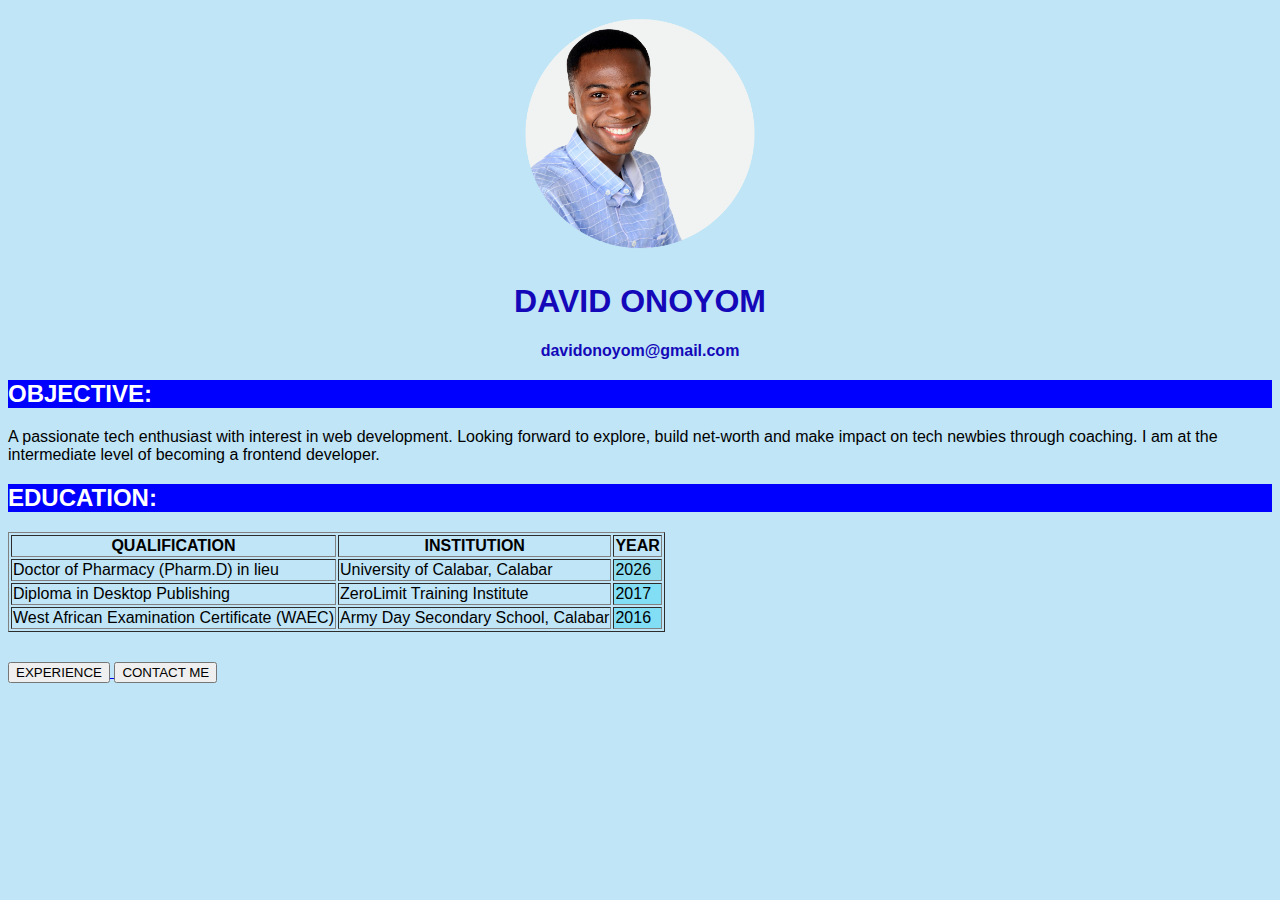
<file: index.html>
<!DOCTYPE html>
<html lang="en">
<head>
    <meta charset="UTF-8"/>
    <meta http-equiv="X-UA-Compatible" content="IE=edge"/>
    <meta name="viewport" content="width=device-width, initial-scale=1.0"/>
    <title>DAVID ONOYOM CV</title>
    <link rel="stylesheet" href="style.css"/>
</head>
    <body>
      
        <div class="hdn0">
            <img src="D MCN.png" alt="davidimage" height="250px">
            <h1>DAVID ONOYOM</h1>
            <p><b>davidonoyom@gmail.com</b></p>
        </div>

        <div class="hdn1">
            <h2>OBJECTIVE:</h2>
        </div>
            <p>A passionate tech enthusiast with interest in web development. 
            Looking forward to explore, build net-worth and make impact 
            on tech newbies through coaching. I am at the intermediate level
            of becoming a frontend developer.</p>

        <div class="hdn2">
         <h2>EDUCATION:</h2>
        </div>
        <table border="auto">
            <tr>
                <th>QUALIFICATION</th>
                <th>INSTITUTION</th>
                <th>YEAR</th>               
            </tr>
            <tr>
                <td>Doctor of Pharmacy (Pharm.D) in lieu</td>
                <td>University of Calabar, Calabar</td>
                <td style="background-color: rgb(142, 222, 240);"> 2026</td>
            </tr>
            <tr>
                <td>Diploma in Desktop Publishing</td>
                <td>ZeroLimit Training Institute</td>
                <td style="background-color: rgb(129, 222, 245);">2017</td>
            </tr>
            <tr>
                <td>West African Examination Certificate (WAEC)</td>
                <td>Army Day Secondary School, Calabar</td>
                <td style="background-color: rgb(129, 222, 245);">2016</td>
            </tr>
        </table>
    
    <div class="btn">
        <a href="experience.html">
            <button>EXPERIENCE</button>
        </a>
        <a href="contact me.html"><button>CONTACT ME</button>
        </a>
    </body>
    </div>
</html>
</file>
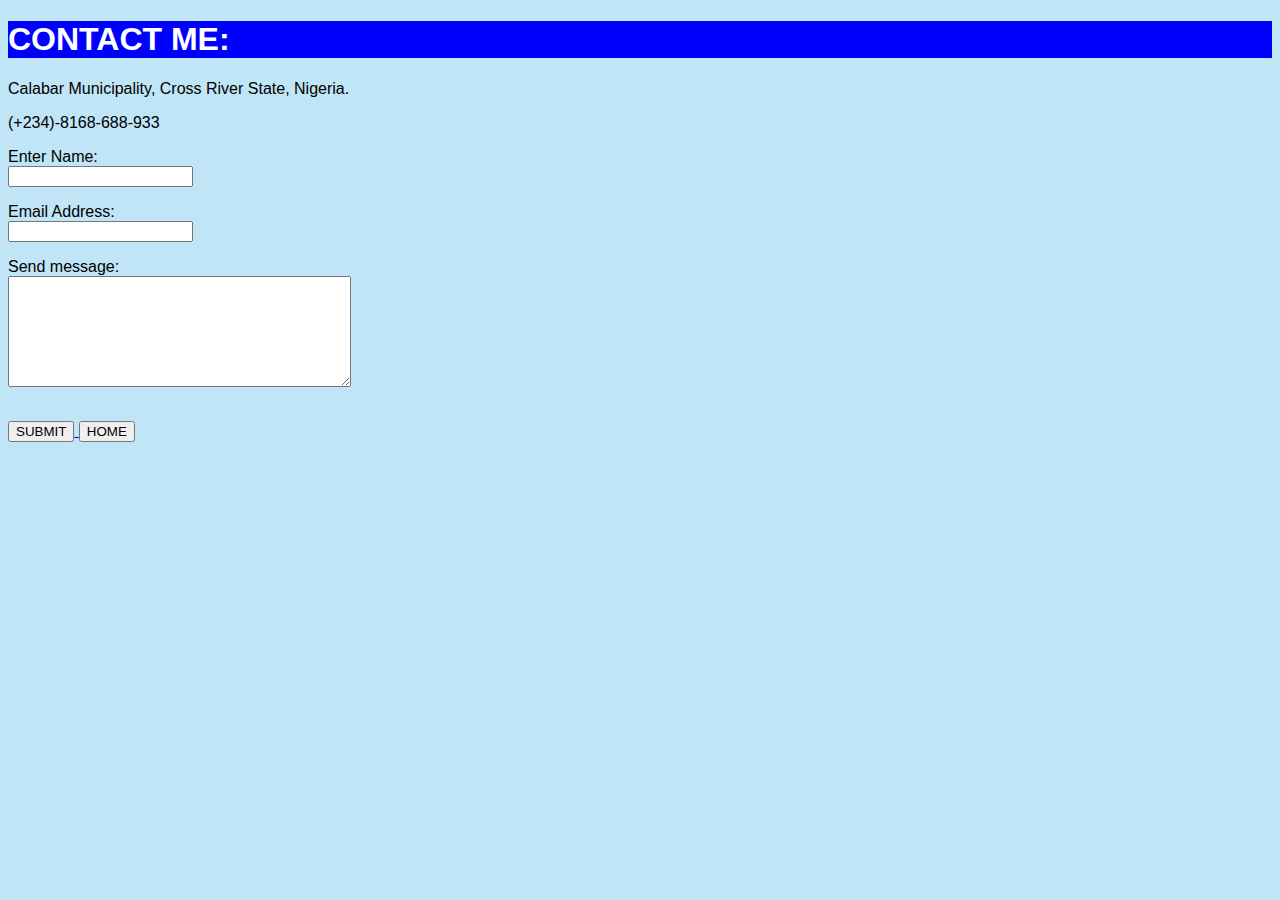
<file: contact me.html>
<!DOCTYPE html>
<html lang="en">
    <head>
        <meta charset="UTF-8"/>
        <meta http-equiv="X-UA-Compatible" content="IE=edge"/>
        <meta name="viewport" content="width=device-width, initial-scale=1.0"/>
        <title>CONTACT ME PAGE</title>
        <link rel="stylesheet" href="style.css"/>
    </head>
    <div class="hdn6">
        <body>
            <h1>CONTACT ME:</h1>
    </div>
            Calabar Municipality, Cross River State, Nigeria.
            <p>(+234)-8168-688-933</p>
            <p>Enter Name: <br><input></p>
            <p>Email Address:<br><input></p>
            <label for="story">Send message:</label> <br>
    <textarea id="story" name="story"
            rows="7" cols="40">
    </textarea>

    <div class="btn">
            <a href="submit.html">
                <button>SUBMIT</button>
            </a>
            <a href="index.html">
                <button>HOME</button>
            </a>
    </div>
    </body>
</html>
</file>
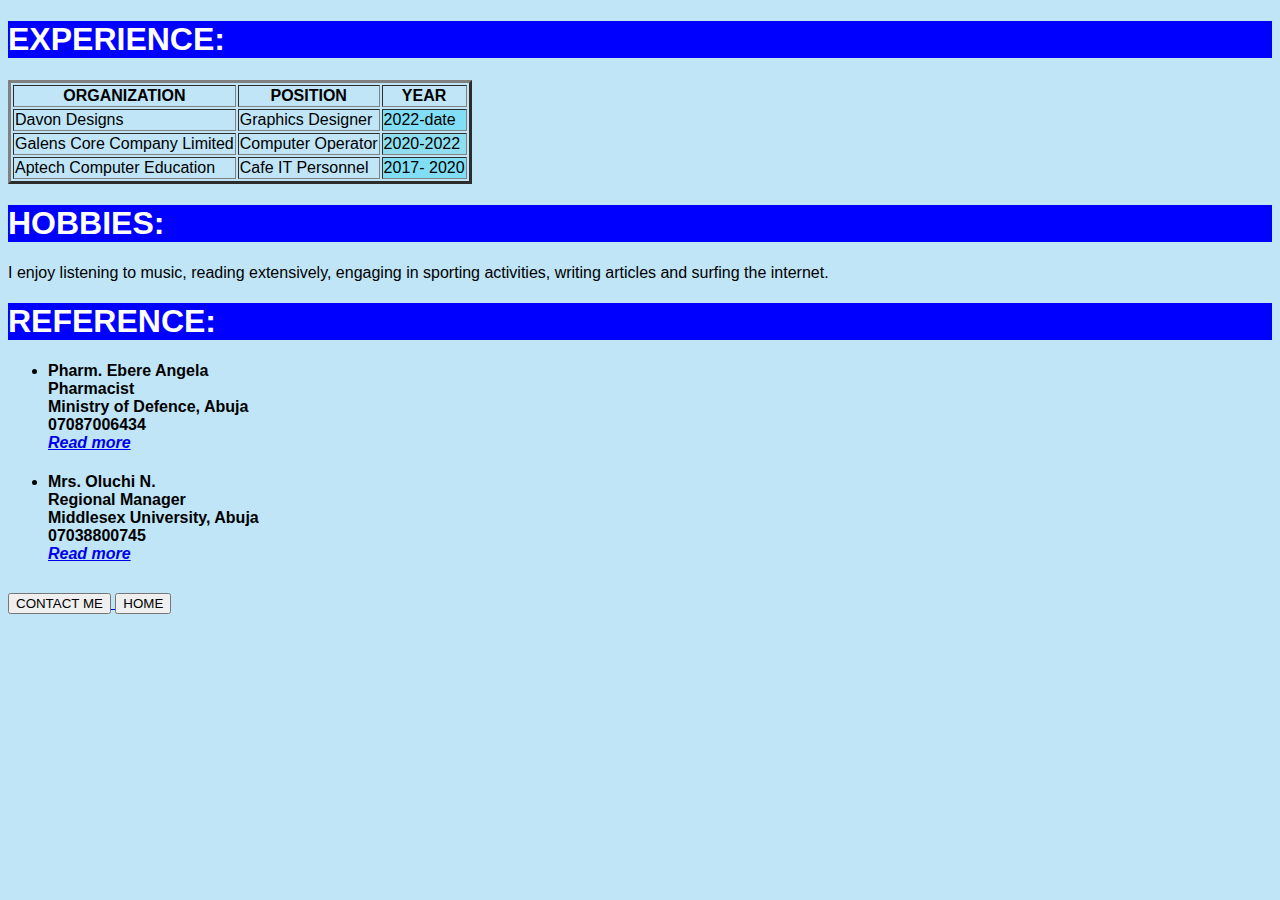
<file: experience.html>
<!DOCTYPE html>
<html lang="en">
<head>
    <meta charset="UTF-8"/>
    <meta http-equiv="X-UA-Compatible" content="IE=edge"/>
    <meta name="viewport" content="width=device-width, initial-scale=1.0"/>
    <title>DAVID'S EXPERIENCE</title>
    <link rel="stylesheet" href="style.css"/>
</head>
    <body>
        <div class="hdn3">
            <h1>EXPERIENCE:</h1>
        </div>
            <table border="3">
                <tr>
                    <th>ORGANIZATION</th>
                    <th>POSITION</th>
                    <th>YEAR</th>               
                </tr>
                <tr>
                    <td>Davon Designs</td>
                    <td>Graphics Designer</td>
                    <td style="background-color: rgb(129, 222, 245);">2022-date</td>
                </tr>
                <tr>
                    <td>Galens Core Company Limited</td>
                    <td>Computer Operator</td>
                    <td style="background-color: rgb(142, 222, 240);">2020-2022</td>
                </tr>
                <tr>
                    <td>Aptech Computer Education</td>
                    <td>Cafe IT Personnel</td>
                    <td style="background-color: rgb(129, 222, 245);">2017- 2020</td>
                </tr>
            </table>
    
        <div class="hdn4">
            <h1>HOBBIES:</h1> 
        </div>
                I enjoy listening to music, reading extensively, engaging
                in sporting activities, writing articles and surfing the internet.          
        
        <div class="hdn5">
            <h1>REFERENCE:</h1>
        </div>
            <ul>
                <li><h4>Pharm. Ebere Angela <br> Pharmacist <br>
                Ministry of Defence, Abuja <br>07087006434 
                <a href="https://www.linkedin.com/in/ebere-angela-4b415bb3"><br><i>Read more</i></h4></li>
                </a>
            </ul>
            <ul>
                <li><h4>Mrs. Oluchi N. <br> Regional Manager <br>
                Middlesex University, Abuja <br>07038800745 
                <a href="https://www.linkedin.com/in/oluchi-nwambara-05990787"><br><i>Read more</i></h4></li>
                </a>
                
            </ul>
        
        <div class="btn">
            <a href="contact me.html">
                <button>CONTACT ME</button>
            </a>
            <a href="index.html">
                <button>HOME</button>
            </a>
        </div>
    </body>
    </html>
</file>
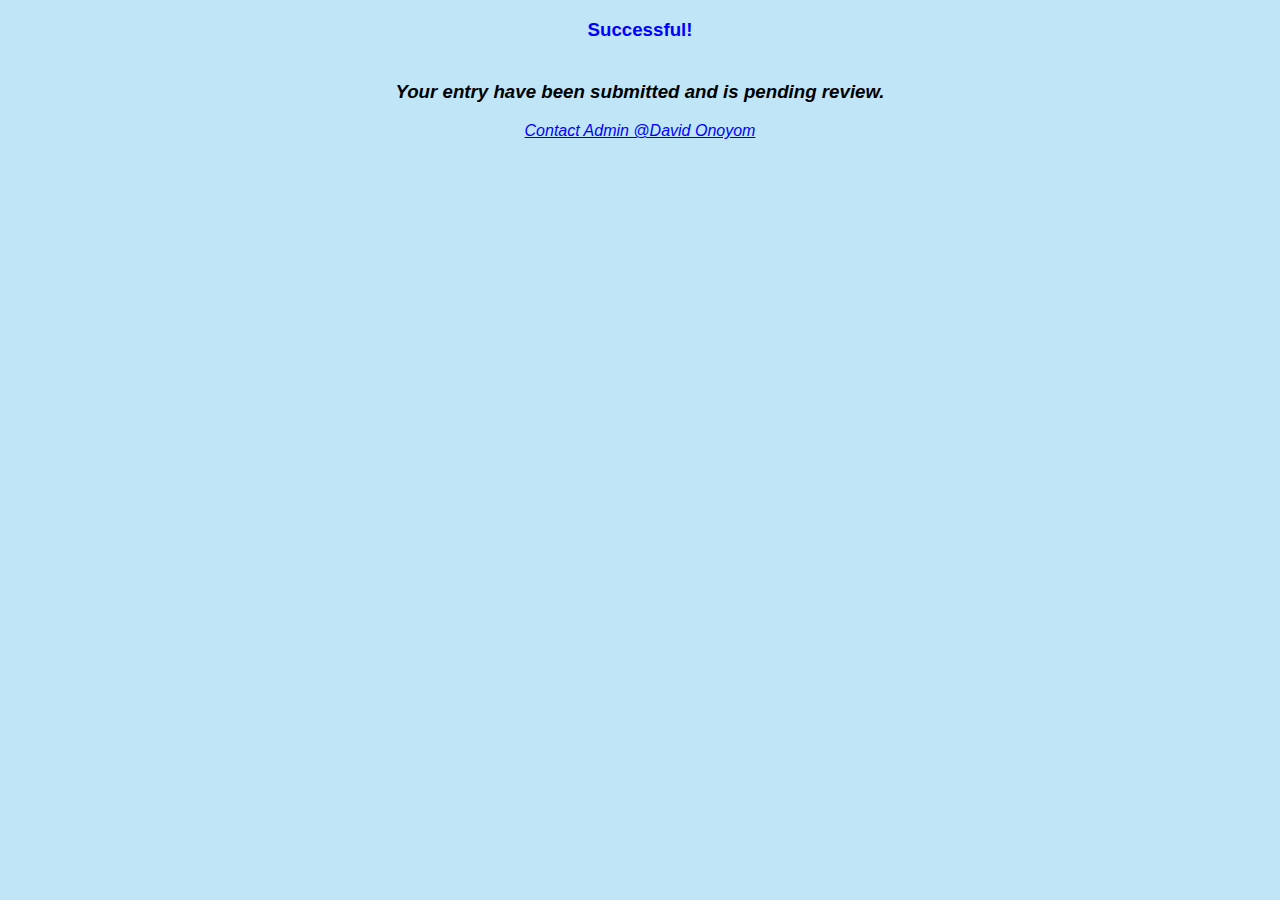
<file: submit.html>
<!DOCTYPE html>
<html lang="en">
<head>
    <meta charset="UTF-8"/>
    <meta http-equiv="X-UA-Compatible" content="IE=edge"/>
    <meta name="viewport" content="width=device-width, initial-scale=1.0"/>
    <title>SUCCESS</title>
    <link rel="stylesheet" href="style.css"/>
</head>
<body style= "text-align: center;">
    <h3 style="color: blue">Successful!</h3>
    <h3><br><i> Your entry have been submitted and is pending review.</i></h3>
    <a href="https://www.google.com">
    <i><p style="color: blue;">Contact Admin @David Onoyom</p></i>
</a>
</body>
</html>
</file>
<file: style.css>
.hdn0 {text-align: center; color: rgb(20, 8, 185);
}

.hdn1 {margin: 0px auto 0px auto; background-color: blue; 
    color: rgb(255, 255, 255);
}

.hdn2 {margin: 0px auto 0px auto; background-color: blue; 
    color: rgb(255, 255, 255);
}

.hdn3 {margin: 0px auto 0px auto; background-color: blue; 
    color: rgb(255, 255, 255);
}

.hdn4 {margin: 0px auto 0px auto; background-color: blue; 
    color: rgb(255, 255, 255);
}

.hdn5 {margin: 0px auto 0px auto; background-color: blue; 
    color: rgb(255, 255, 255);
}

.hdn6 {margin: 0px auto 0px auto; background-color: blue; 
    color: rgb(255, 255, 255);
}

.btn {margin-top: 30px;
}

body { background-color: rgb(191, 229, 247);
    font-family: 'Gill Sans', 'Gill Sans MT', Calibri, 'Trebuchet MS', sans-serif;
}

.hdn1:hover {
    color: blue; background-color: white;
}

.hdn2:hover {
    color: blue; background-color: white;
}

.hdn3:hover {
    color: blue; background-color: white;
}

.hdn4:hover {
    color: blue; background-color: white;
}

.hdn5:hover {
    color: blue; background-color: white;
}

.hdn6:hover {
    color: blue; background-color: white;
}
</file>
